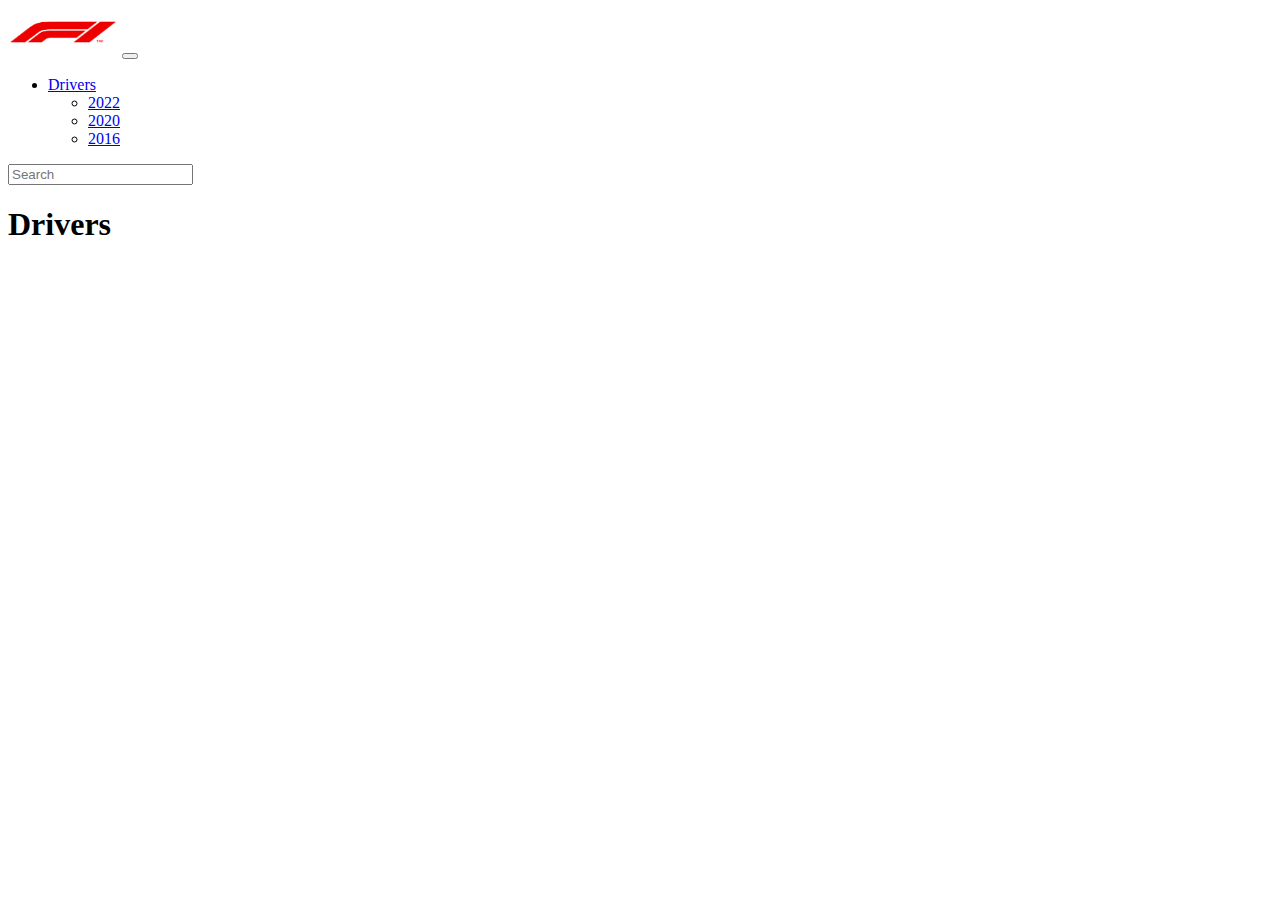
<file: index.html>
<!doctype html>
<html lang="en">
  <head>
    <meta charset="utf-8">
    <meta name="viewport" content="width=device-width, initial-scale=1">
    <title>Formula World</title>
    <link href="https://cdn.jsdelivr.net/npm/bootstrap@5.2.3/dist/css/bootstrap.min.css" rel="stylesheet" integrity="sha384-rbsA2VBKQhggwzxH7pPCaAqO46MgnOM80zW1RWuH61DGLwZJEdK2Kadq2F9CUG65" crossorigin="anonymous">
    <link rel="icon" type="image/x-icon" href="images/favicon.ico" />
    <link rel="stylesheet" href="fonts/stylesheet.css">
  </head>
  <body>
    <nav class="navbar navbar-expand-lg navbar-dark bg-dark">
        <div class="container-fluid">
          <a class="navbar-brand">
            <img
            src="images/F1-logo.png"
            alt="F1 F1-logo"
            width="110px"
            height="48px"
          />
          </a>
          <button class="navbar-toggler"
           type="button" data-bs-toggle="collapse" data-bs-target="#navbarSupportedContent" aria-controls="navbarSupportedContent" aria-expanded="false" aria-label="Toggle navigation">
            <span class="navbar-toggler-icon"></span>
          </button>
          <div class="collapse navbar-collapse" id="navbarSupportedContent">
            <ul class="navbar-nav me-auto mb-2 mb-lg-0">
              <li class="nav-item dropdown">
                <a class="nav-link dropdown-toggle" href="#" role="button" data-bs-toggle="dropdown" aria-expanded="false">
                  Drivers
                </a>
                <ul class="dropdown-menu">
                  <li><a class="dropdown-item" href="#" id="2022_drivers">2022</a></li>
                  <li><a class="dropdown-item" href="#" id="2020_drivers">2020</a></li>
                  <li><a class="dropdown-item" href="#" id="2016_drivers">2016</a></li>
                </ul>
              </li>
              <!-- <li class="nav-item">
                <a class="nav-link active" aria-current="page" href="#">Constructors</a>
              </li>
              <li class="nav-item">
                <a class="nav-link active" aria-current="page" href="#">Circuits</a>
              </li> -->

            </ul>
            <form class="d-flex" role="search">
              <input class="form-control me-2" type="search" placeholder="Search" aria-label="Search" name="query-text">
            </form>
          </div>
        </div>
      </nav>
      <main class="container">
        <h1>Drivers</h1>
        <div class="row">
            <div class="col-lg-12">
                <div class="row row-cols-1 row-cols-md-4 g-4" id="filtered-results"></div>
            </div>
        </div>
      </main>





    <script src="https://cdn.jsdelivr.net/npm/@popperjs/core@2.11.6/dist/umd/popper.min.js" integrity="sha384-oBqDVmMz9ATKxIep9tiCxS/Z9fNfEXiDAYTujMAeBAsjFuCZSmKbSSUnQlmh/jp3" crossorigin="anonymous"></script>
    <script src="https://cdn.jsdelivr.net/npm/bootstrap@5.2.3/dist/js/bootstrap.min.js" integrity="sha384-cuYeSxntonz0PPNlHhBs68uyIAVpIIOZZ5JqeqvYYIcEL727kskC66kF92t6Xl2V" crossorigin="anonymous"></script>  
    <script src="scripts/drivers-home.js"></script>
    </body>
</html>
</file>
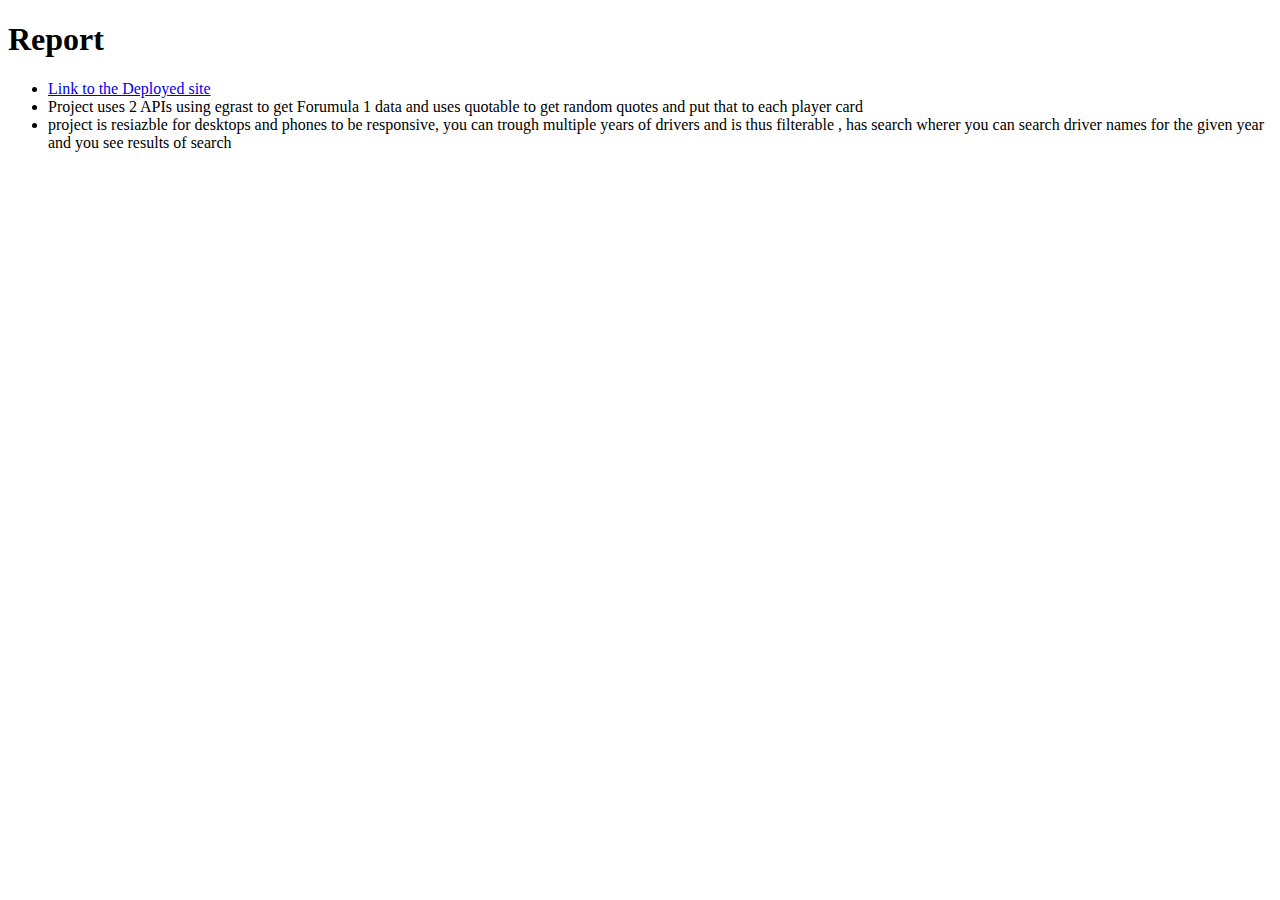
<file: report.html>
<!DOCTYPE html>
<html lang="en">
<head>
    <meta charset="UTF-8">
    <meta http-equiv="X-UA-Compatible" content="IE=edge">
    <meta name="viewport" content="width=device-width, initial-scale=1.0">
    <title>Rerport</title>
</head>
<body>
    <h1>Report</h1>
    <ul>
        <li><a href="https://crajabli.github.io/343-f22-p2--version2/#"> Link to the Deployed site</a></li>
        <li>Project uses 2 APIs using egrast to get Forumula 1 data and uses quotable to get random quotes and put that to each player card</li>
        <li>project is resiazble for desktops and phones to be responsive, you can trough multiple years of drivers and is thus filterable , has search wherer you can search driver names for the given year and you see results of search</li>
    </ul>
    
</body>
</html>
</file>
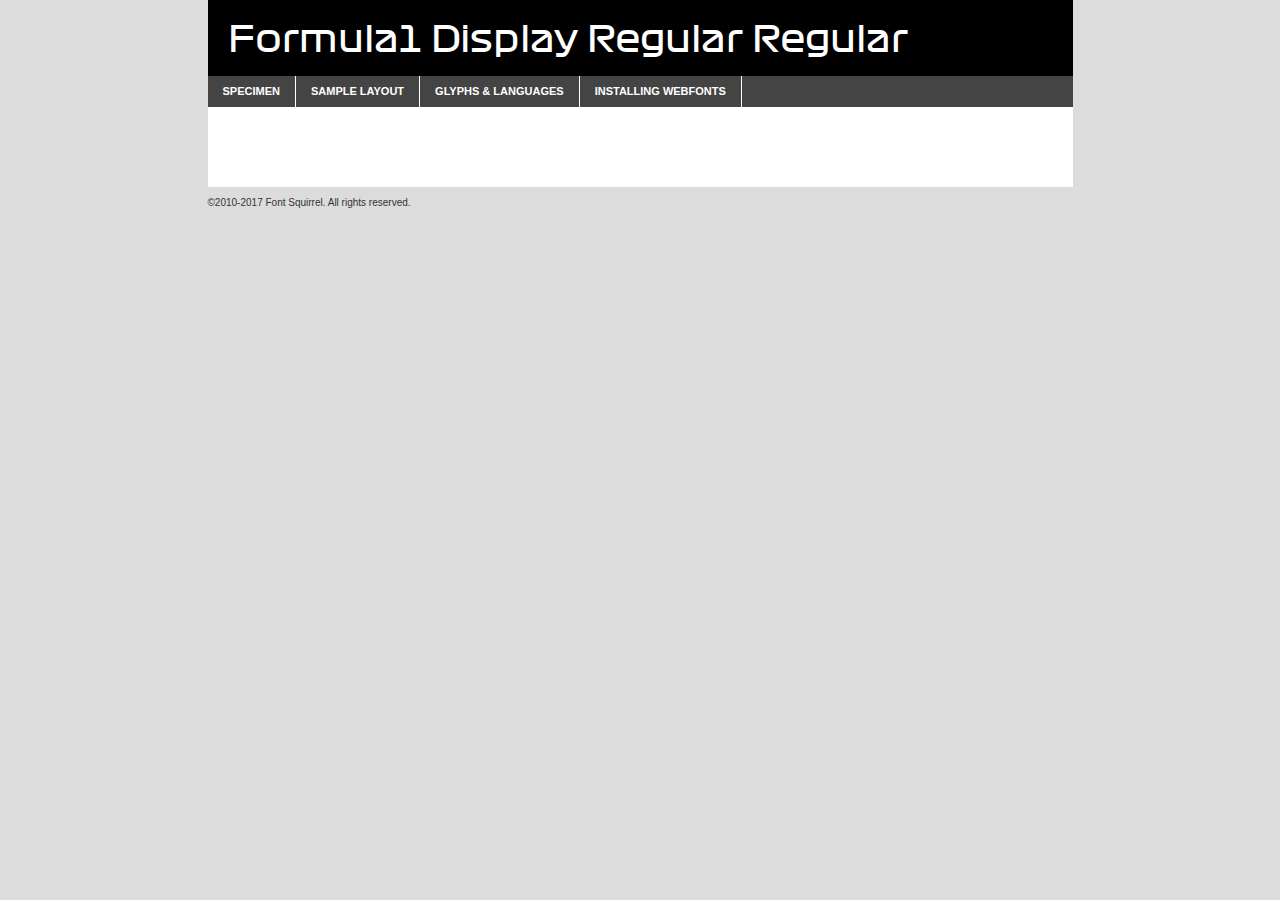
<file: fonts/formula1_display_regular-demo.html>
<!DOCTYPE html PUBLIC "-//W3C//DTD XHTML 1.0 Transitional//EN"
        "http://www.w3.org/TR/xhtml1/DTD/xhtml1-transitional.dtd">

<html xmlns="http://www.w3.org/1999/xhtml" xml:lang="en" lang="en">
<head>
    <meta http-equiv="Content-Type" content="text/html; charset=utf-8"/>
    <script src="http://ajax.googleapis.com/ajax/libs/jquery/1.7.2/jquery.min.js" type="text/javascript" charset="utf-8"></script>
    <script type="text/javascript">
		(function($) {
			$.fn.easyTabs = function(option) {
				var param = jQuery.extend({ fadeSpeed: 'fast', defaultContent: 1, activeClass: 'active' }, option);
				$(this).each(function() {
					var thisId = '#' + this.id;
					if ( param.defaultContent == '' )
					{
						param.defaultContent = 1;
					}
					if ( typeof param.defaultContent == 'number' )
					{
						var defaultTab = $(thisId + ' .tabs li:eq(' + (param.defaultContent - 1) + ') a').attr('href').substr(1);
					}
					else
					{
						var defaultTab = param.defaultContent;
					}
					$(thisId + ' .tabs li a').each(function() {
						var tabToHide = $(this).attr('href').substr(1);
						$('#' + tabToHide).addClass('easytabs-tab-content');
					});
					hideAll();
					changeContent(defaultTab);

					function hideAll() {$(thisId + ' .easytabs-tab-content').hide();}

					function changeContent(tabId)
					{
						hideAll();
						$(thisId + ' .tabs li').removeClass(param.activeClass);
						$(thisId + ' .tabs li a[href=#' + tabId + ']').closest('li').addClass(param.activeClass);
						if ( param.fadeSpeed != 'none' )
						{
							$(thisId + ' #' + tabId).fadeIn(param.fadeSpeed);
						}
						else
						{
							$(thisId + ' #' + tabId).show();
						}
					}

					$(thisId + ' .tabs li').click(function() {
						var tabId = $(this).find('a').attr('href').substr(1);
						changeContent(tabId);
						return false;
					});
				});
			}
		})(jQuery);
    </script>
    <link rel="stylesheet" href="specimen_files/specimen_stylesheet.css" type="text/css" charset="utf-8"/>
    <link rel="stylesheet" href="stylesheet.css" type="text/css" charset="utf-8"/>

    <style type="text/css">
        		body {
			font-family: 'formula1display-regular';
        		}

            </style>

    <title>Formula1 Display Regular Regular Specimen</title>


    <script type="text/javascript" charset="utf-8">
		$(document).ready(function() {
			$('#container').easyTabs({ defaultContent: 1 });
		});
    </script>
</head>

<body>
<div id="container">
    <div id="header">
		Formula1 Display Regular Regular    </div>
    <ul class="tabs">
        <li><a href="#specimen">Specimen</a></li>
        <li><a href="#layout">Sample Layout</a></li>
		        <li><a href="#glyphs">Glyphs &amp; Languages</a></li>
        <li><a href="#installing">Installing Webfonts</a></li>

    </ul>

    <div id="main_content">


        <div id="specimen">

            <div class="section">
                <div class="grid12 firstcol">
                    <div class="huge">AaBb</div>
                </div>
            </div>

            <div class="section">
                <div class="glyph_range">A&#x200B;B&#x200b;C&#x200b;D&#x200b;E&#x200b;F&#x200b;G&#x200b;H&#x200b;I&#x200b;J&#x200b;K&#x200b;L&#x200b;M&#x200b;N&#x200b;O&#x200b;P&#x200b;Q&#x200b;R&#x200b;S&#x200b;T&#x200b;U&#x200b;V&#x200b;W&#x200b;X&#x200b;Y&#x200b;Z&#x200b;a&#x200b;b&#x200b;c&#x200b;d&#x200b;e&#x200b;f&#x200b;g&#x200b;h&#x200b;i&#x200b;j&#x200b;k&#x200b;l&#x200b;m&#x200b;n&#x200b;o&#x200b;p&#x200b;q&#x200b;r&#x200b;s&#x200b;t&#x200b;u&#x200b;v&#x200b;w&#x200b;x&#x200b;y&#x200b;z&#x200b;1&#x200b;2&#x200b;3&#x200b;4&#x200b;5&#x200b;6&#x200b;7&#x200b;8&#x200b;9&#x200b;0&#x200b;&amp;&#x200b;.&#x200b;,&#x200b;?&#x200b;!&#x200b;&#64;&#x200b;(&#x200b;)&#x200b;#&#x200b;$&#x200b;%&#x200b;*&#x200b;+&#x200b;-&#x200b;=&#x200b;:&#x200b;;</div>
            </div>
            <div class="section">
                <div class="grid12 firstcol">
                    <table class="sample_table">
                        <tr>
                            <td>10</td>
                            <td class="size10">abcdefghijklmnopqrstuvwxyzABCDEFGHIJKLMNOPQRSTUVWXYZ0123456789abcdefghijklmnopqrstuvwxyzABCDEFGHIJKLMNOPQRSTUVWXYZ0123456789abcdefghijklmnopqrstuvwxyzABCDEFGHIJKLMNOPQRSTUVWXYZ</td>
                        </tr>
                        <tr>
                            <td>11</td>
                            <td class="size11">abcdefghijklmnopqrstuvwxyzABCDEFGHIJKLMNOPQRSTUVWXYZ0123456789abcdefghijklmnopqrstuvwxyzABCDEFGHIJKLMNOPQRSTUVWXYZ0123456789abcdefghijklmnopqrstuvwxyzABCDEFGHIJKLMNOPQRSTUVWXYZ</td>
                        </tr>
                        <tr>
                            <td>12</td>
                            <td class="size12">abcdefghijklmnopqrstuvwxyzABCDEFGHIJKLMNOPQRSTUVWXYZ0123456789abcdefghijklmnopqrstuvwxyzABCDEFGHIJKLMNOPQRSTUVWXYZ0123456789abcdefghijklmnopqrstuvwxyzABCDEFGHIJKLMNOPQRSTUVWXYZ</td>
                        </tr>
                        <tr>
                            <td>13</td>
                            <td class="size13">abcdefghijklmnopqrstuvwxyzABCDEFGHIJKLMNOPQRSTUVWXYZ0123456789abcdefghijklmnopqrstuvwxyzABCDEFGHIJKLMNOPQRSTUVWXYZ0123456789abcdefghijklmnopqrstuvwxyzABCDEFGHIJKLMNOPQRSTUVWXYZ</td>
                        </tr>
                        <tr>
                            <td>14</td>
                            <td class="size14">abcdefghijklmnopqrstuvwxyzABCDEFGHIJKLMNOPQRSTUVWXYZ0123456789abcdefghijklmnopqrstuvwxyzABCDEFGHIJKLMNOPQRSTUVWXYZ0123456789abcdefghijklmnopqrstuvwxyzABCDEFGHIJKLMNOPQRSTUVWXYZ</td>
                        </tr>
                        <tr>
                            <td>16</td>
                            <td class="size16">abcdefghijklmnopqrstuvwxyzABCDEFGHIJKLMNOPQRSTUVWXYZ0123456789abcdefghijklmnopqrstuvwxyzABCDEFGHIJKLMNOPQRSTUVWXYZ</td>
                        </tr>
                        <tr>
                            <td>18</td>
                            <td class="size18">abcdefghijklmnopqrstuvwxyzABCDEFGHIJKLMNOPQRSTUVWXYZ0123456789abcdefghijklmnopqrstuvwxyzABCDEFGHIJKLMNOPQRSTUVWXYZ</td>
                        </tr>
                        <tr>
                            <td>20</td>
                            <td class="size20">abcdefghijklmnopqrstuvwxyzABCDEFGHIJKLMNOPQRSTUVWXYZ0123456789abcdefghijklmnopqrstuvwxyzABCDEFGHIJKLMNOPQRSTUVWXYZ</td>
                        </tr>
                        <tr>
                            <td>24</td>
                            <td class="size24">abcdefghijklmnopqrstuvwxyzABCDEFGHIJKLMNOPQRSTUVWXYZ0123456789abcdefghijklmnopqrstuvwxyzABCDEFGHIJKLMNOPQRSTUVWXYZ</td>
                        </tr>
                        <tr>
                            <td>30</td>
                            <td class="size30">abcdefghijklmnopqrstuvwxyzABCDEFGHIJKLMNOPQRSTUVWXYZ0123456789abcdefghijklmnopqrstuvwxyzABCDEFGHIJKLMNOPQRSTUVWXYZ</td>
                        </tr>
                        <tr>
                            <td>36</td>
                            <td class="size36">abcdefghijklmnopqrstuvwxyzABCDEFGHIJKLMNOPQRSTUVWXYZ0123456789abcdefghijklmnopqrstuvwxyzABCDEFGHIJKLMNOPQRSTUVWXYZ</td>
                        </tr>
                        <tr>
                            <td>48</td>
                            <td class="size48">abcdefghijklmnopqrstuvwxyzABCDEFGHIJKLMNOPQRSTUVWXYZ0123456789abcdefghijklmnopqrstuvwxyzABCDEFGHIJKLMNOPQRSTUVWXYZ</td>
                        </tr>
                        <tr>
                            <td>60</td>
                            <td class="size60">abcdefghijklmnopqrstuvwxyzABCDEFGHIJKLMNOPQRSTUVWXYZ0123456789abcdefghijklmnopqrstuvwxyzABCDEFGHIJKLMNOPQRSTUVWXYZ</td>
                        </tr>
                        <tr>
                            <td>72</td>
                            <td class="size72">abcdefghijklmnopqrstuvwxyzABCDEFGHIJKLMNOPQRSTUVWXYZ0123456789abcdefghijklmnopqrstuvwxyzABCDEFGHIJKLMNOPQRSTUVWXYZ</td>
                        </tr>
                        <tr>
                            <td>90</td>
                            <td class="size90">abcdefghijklmnopqrstuvwxyzABCDEFGHIJKLMNOPQRSTUVWXYZ0123456789abcdefghijklmnopqrstuvwxyzABCDEFGHIJKLMNOPQRSTUVWXYZ</td>
                        </tr>
                    </table>

                </div>

            </div>


            <div class="section" id="bodycomparison">


                <div id="xheight">
                    <div class="fontbody">&#x25FC;&#x25FC;&#x25FC;&#x25FC;&#x25FC;&#x25FC;&#x25FC;&#x25FC;&#x25FC;&#x25FC;&#x25FC;&#x25FC;&#x25FC;&#x25FC;&#x25FC;&#x25FC;&#x25FC;&#x25FC;&#x25FC;&#x25FC;&#x25FC;&#x25FC;&#x25FC;&#x25FC;&#x25FC;&#x25FC;&#x25FC;&#x25FC;&#x25FC;&#x25FC;&#x25FC;&#x25FC;&#x25FC;&#x25FC;&#x25FC;&#x25FC;&#x25FC;&#x25FC;&#x25FC;&#x25FC;&#x25FC;&#x25FC;&#x25FC;&#x25FC;&#x25FC;&#x25FC;&#x25FC;&#x25FC;&#x25FC;&#x25FC;&#x25FC;&#x25FC;&#x25FC;&#x25FC;&#x25FC;&#x25FC;&#x25FC;&#x25FC;&#x25FC;&#x25FC;&#x25FC;&#x25FC;&#x25FC;&#x25FC;&#x25FC;&#x25FC;&#x25FC;&#x25FC;&#x25FC;&#x25FC;&#x25FC;&#x25FC;&#x25FC;&#x25FC;&#x25FC;&#x25FC;&#x25FC;&#x25FC;&#x25FC;&#x25FC;&#x25FC;&#x25FC;&#x25FC;&#x25FC;&#x25FC;&#x25FC;&#x25FC;&#x25FC;&#x25FC;&#x25FC;&#x25FC;&#x25FC;&#x25FC;&#x25FC;&#x25FC;&#x25FC;&#x25FC;&#x25FC;&#x25FC;body</div>
                    <div class="arialbody">body</div>
                    <div class="verdanabody">body</div>
                    <div class="georgiabody">body</div>
                </div>
                <div class="fontbody" style="z-index:1">
                    body<span>Formula1 Display Regular Regular</span>
                </div>
                <div class="arialbody" style="z-index:1">
                    body<span>Arial</span>
                </div>
                <div class="verdanabody" style="z-index:1">
                    body<span>Verdana</span>
                </div>
                <div class="georgiabody" style="z-index:1">
                    body<span>Georgia</span>
                </div>


            </div>


            <div class="section psample psample_row1" id="">

                <div class="grid2 firstcol">
                    <p class="size10"><span>10.</span>Aenean lacinia bibendum nulla sed consectetur. Fusce dapibus, tellus ac cursus commodo, tortor mauris condimentum nibh, ut fermentum massa justo sit amet risus. Nullam id dolor id nibh ultricies vehicula ut id elit. Cum sociis natoque penatibus et magnis dis parturient montes, nascetur ridiculus mus. Nulla vitae elit libero, a pharetra augue.</p>

                </div>
                <div class="grid3">
                    <p class="size11"><span>11.</span>Aenean lacinia bibendum nulla sed consectetur. Fusce dapibus, tellus ac cursus commodo, tortor mauris condimentum nibh, ut fermentum massa justo sit amet risus. Nullam id dolor id nibh ultricies vehicula ut id elit. Cum sociis natoque penatibus et magnis dis parturient montes, nascetur ridiculus mus. Nulla vitae elit libero, a pharetra augue.</p>

                </div>
                <div class="grid3">
                    <p class="size12"><span>12.</span>Aenean lacinia bibendum nulla sed consectetur. Fusce dapibus, tellus ac cursus commodo, tortor mauris condimentum nibh, ut fermentum massa justo sit amet risus. Nullam id dolor id nibh ultricies vehicula ut id elit. Cum sociis natoque penatibus et magnis dis parturient montes, nascetur ridiculus mus. Nulla vitae elit libero, a pharetra augue.</p>

                </div>
                <div class="grid4">
                    <p class="size13"><span>13.</span>Aenean lacinia bibendum nulla sed consectetur. Fusce dapibus, tellus ac cursus commodo, tortor mauris condimentum nibh, ut fermentum massa justo sit amet risus. Nullam id dolor id nibh ultricies vehicula ut id elit. Cum sociis natoque penatibus et magnis dis parturient montes, nascetur ridiculus mus. Nulla vitae elit libero, a pharetra augue.</p>

                </div>
                <div class="white_blend"></div>

            </div>
            <div class="section psample psample_row2" id="">
                <div class="grid3 firstcol">
                    <p class="size14"><span>14.</span>Aenean lacinia bibendum nulla sed consectetur. Fusce dapibus, tellus ac cursus commodo, tortor mauris condimentum nibh, ut fermentum massa justo sit amet risus. Nullam id dolor id nibh ultricies vehicula ut id elit. Cum sociis natoque penatibus et magnis dis parturient montes, nascetur ridiculus mus. Nulla vitae elit libero, a pharetra augue.</p>

                </div>
                <div class="grid4">
                    <p class="size16"><span>16.</span>Aenean lacinia bibendum nulla sed consectetur. Fusce dapibus, tellus ac cursus commodo, tortor mauris condimentum nibh, ut fermentum massa justo sit amet risus. Nullam id dolor id nibh ultricies vehicula ut id elit. Cum sociis natoque penatibus et magnis dis parturient montes, nascetur ridiculus mus. Nulla vitae elit libero, a pharetra augue.</p>

                </div>
                <div class="grid5">
                    <p class="size18"><span>18.</span>Aenean lacinia bibendum nulla sed consectetur. Fusce dapibus, tellus ac cursus commodo, tortor mauris condimentum nibh, ut fermentum massa justo sit amet risus. Nullam id dolor id nibh ultricies vehicula ut id elit. Cum sociis natoque penatibus et magnis dis parturient montes, nascetur ridiculus mus. Nulla vitae elit libero, a pharetra augue.</p>

                </div>

                <div class="white_blend"></div>

            </div>

            <div class="section psample psample_row3" id="">
                <div class="grid5 firstcol">
                    <p class="size20"><span>20.</span>Aenean lacinia bibendum nulla sed consectetur. Fusce dapibus, tellus ac cursus commodo, tortor mauris condimentum nibh, ut fermentum massa justo sit amet risus. Nullam id dolor id nibh ultricies vehicula ut id elit. Cum sociis natoque penatibus et magnis dis parturient montes, nascetur ridiculus mus. Nulla vitae elit libero, a pharetra augue.</p>
                </div>
                <div class="grid7">
                    <p class="size24"><span>24.</span>Aenean lacinia bibendum nulla sed consectetur. Fusce dapibus, tellus ac cursus commodo, tortor mauris condimentum nibh, ut fermentum massa justo sit amet risus. Nullam id dolor id nibh ultricies vehicula ut id elit. Cum sociis natoque penatibus et magnis dis parturient montes, nascetur ridiculus mus. Nulla vitae elit libero, a pharetra augue.</p>
                </div>

                <div class="white_blend"></div>

            </div>

            <div class="section psample psample_row4" id="">
                <div class="grid12 firstcol">
                    <p class="size30"><span>30.</span>Aenean lacinia bibendum nulla sed consectetur. Fusce dapibus, tellus ac cursus commodo, tortor mauris condimentum nibh, ut fermentum massa justo sit amet risus. Nullam id dolor id nibh ultricies vehicula ut id elit. Cum sociis natoque penatibus et magnis dis parturient montes, nascetur ridiculus mus. Nulla vitae elit libero, a pharetra augue.</p>
                </div>
                <div class="white_blend"></div>

            </div>


            <div class="section psample psample_row1 fullreverse">
                <div class="grid2 firstcol">
                    <p class="size10"><span>10.</span>Aenean lacinia bibendum nulla sed consectetur. Fusce dapibus, tellus ac cursus commodo, tortor mauris condimentum nibh, ut fermentum massa justo sit amet risus. Nullam id dolor id nibh ultricies vehicula ut id elit. Cum sociis natoque penatibus et magnis dis parturient montes, nascetur ridiculus mus. Nulla vitae elit libero, a pharetra augue.</p>

                </div>
                <div class="grid3">
                    <p class="size11"><span>11.</span>Aenean lacinia bibendum nulla sed consectetur. Fusce dapibus, tellus ac cursus commodo, tortor mauris condimentum nibh, ut fermentum massa justo sit amet risus. Nullam id dolor id nibh ultricies vehicula ut id elit. Cum sociis natoque penatibus et magnis dis parturient montes, nascetur ridiculus mus. Nulla vitae elit libero, a pharetra augue.</p>

                </div>
                <div class="grid3">
                    <p class="size12"><span>12.</span>Aenean lacinia bibendum nulla sed consectetur. Fusce dapibus, tellus ac cursus commodo, tortor mauris condimentum nibh, ut fermentum massa justo sit amet risus. Nullam id dolor id nibh ultricies vehicula ut id elit. Cum sociis natoque penatibus et magnis dis parturient montes, nascetur ridiculus mus. Nulla vitae elit libero, a pharetra augue.</p>

                </div>
                <div class="grid4">
                    <p class="size13"><span>13.</span>Aenean lacinia bibendum nulla sed consectetur. Fusce dapibus, tellus ac cursus commodo, tortor mauris condimentum nibh, ut fermentum massa justo sit amet risus. Nullam id dolor id nibh ultricies vehicula ut id elit. Cum sociis natoque penatibus et magnis dis parturient montes, nascetur ridiculus mus. Nulla vitae elit libero, a pharetra augue.</p>

                </div>
                <div class="black_blend"></div>

            </div>

            <div class="section psample psample_row2 fullreverse">
                <div class="grid3 firstcol">
                    <p class="size14"><span>14.</span>Aenean lacinia bibendum nulla sed consectetur. Fusce dapibus, tellus ac cursus commodo, tortor mauris condimentum nibh, ut fermentum massa justo sit amet risus. Nullam id dolor id nibh ultricies vehicula ut id elit. Cum sociis natoque penatibus et magnis dis parturient montes, nascetur ridiculus mus. Nulla vitae elit libero, a pharetra augue.</p>

                </div>
                <div class="grid4">
                    <p class="size16"><span>16.</span>Aenean lacinia bibendum nulla sed consectetur. Fusce dapibus, tellus ac cursus commodo, tortor mauris condimentum nibh, ut fermentum massa justo sit amet risus. Nullam id dolor id nibh ultricies vehicula ut id elit. Cum sociis natoque penatibus et magnis dis parturient montes, nascetur ridiculus mus. Nulla vitae elit libero, a pharetra augue.</p>

                </div>
                <div class="grid5">
                    <p class="size18"><span>18.</span>Aenean lacinia bibendum nulla sed consectetur. Fusce dapibus, tellus ac cursus commodo, tortor mauris condimentum nibh, ut fermentum massa justo sit amet risus. Nullam id dolor id nibh ultricies vehicula ut id elit. Cum sociis natoque penatibus et magnis dis parturient montes, nascetur ridiculus mus. Nulla vitae elit libero, a pharetra augue.</p>

                </div>
                <div class="black_blend"></div>

            </div>

            <div class="section psample fullreverse psample_row3" id="">
                <div class="grid5 firstcol">
                    <p class="size20"><span>20.</span>Aenean lacinia bibendum nulla sed consectetur. Fusce dapibus, tellus ac cursus commodo, tortor mauris condimentum nibh, ut fermentum massa justo sit amet risus. Nullam id dolor id nibh ultricies vehicula ut id elit. Cum sociis natoque penatibus et magnis dis parturient montes, nascetur ridiculus mus. Nulla vitae elit libero, a pharetra augue.</p>
                </div>
                <div class="grid7">
                    <p class="size24"><span>24.</span>Aenean lacinia bibendum nulla sed consectetur. Fusce dapibus, tellus ac cursus commodo, tortor mauris condimentum nibh, ut fermentum massa justo sit amet risus. Nullam id dolor id nibh ultricies vehicula ut id elit. Cum sociis natoque penatibus et magnis dis parturient montes, nascetur ridiculus mus. Nulla vitae elit libero, a pharetra augue.</p>
                </div>

                <div class="black_blend"></div>

            </div>

            <div class="section psample fullreverse psample_row4" id="" style="border-bottom: 20px #000 solid;">
                <div class="grid12 firstcol">
                    <p class="size30"><span>30.</span>Aenean lacinia bibendum nulla sed consectetur. Fusce dapibus, tellus ac cursus commodo, tortor mauris condimentum nibh, ut fermentum massa justo sit amet risus. Nullam id dolor id nibh ultricies vehicula ut id elit. Cum sociis natoque penatibus et magnis dis parturient montes, nascetur ridiculus mus. Nulla vitae elit libero, a pharetra augue.</p>
                </div>
                <div class="black_blend"></div>

            </div>


        </div>

        <div id="layout">

            <div class="section">

                <div class="grid12 firstcol">
                    <h1>Lorem Ipsum Dolor</h1>
                    <h2>Etiam porta sem malesuada magna mollis euismod</h2>

                    <p class="byline">By <a href="#link">Aenean Lacinia</a></p>
                </div>
            </div>
            <div class="section">
                <div class="grid8 firstcol">
                    <p class="large">Donec sed odio dui. Morbi leo risus, porta ac consectetur ac, vestibulum at eros. Fusce dapibus, tellus ac cursus commodo, tortor mauris condimentum nibh, ut fermentum massa justo sit amet risus. </p>


                    <h3>Pellentesque ornare sem</h3>

                    <p>Maecenas sed diam eget risus varius blandit sit amet non magna. Maecenas faucibus mollis interdum. Donec ullamcorper nulla non metus auctor fringilla. Nullam id dolor id nibh ultricies vehicula ut id elit. Nullam id dolor id nibh ultricies vehicula ut id elit. </p>

                    <p>Aenean eu leo quam. Pellentesque ornare sem lacinia quam venenatis vestibulum. Lorem ipsum dolor sit amet, consectetur adipiscing elit. Cum sociis natoque penatibus et magnis dis parturient montes, nascetur ridiculus mus. </p>

                    <p>Nulla vitae elit libero, a pharetra augue. Praesent commodo cursus magna, vel scelerisque nisl consectetur et. Aenean lacinia bibendum nulla sed consectetur. </p>

                    <p>Nullam quis risus eget urna mollis ornare vel eu leo. Nullam quis risus eget urna mollis ornare vel eu leo. Maecenas sed diam eget risus varius blandit sit amet non magna. Donec ullamcorper nulla non metus auctor fringilla. </p>

                    <h3>Cras mattis consectetur</h3>

                    <p>Aenean eu leo quam. Pellentesque ornare sem lacinia quam venenatis vestibulum. Aenean lacinia bibendum nulla sed consectetur. Integer posuere erat a ante venenatis dapibus posuere velit aliquet. Cras mattis consectetur purus sit amet fermentum. </p>

                    <p>Nullam id dolor id nibh ultricies vehicula ut id elit. Nullam quis risus eget urna mollis ornare vel eu leo. Cras mattis consectetur purus sit amet fermentum.</p>
                </div>

                <div class="grid4 sidebar">

                    <div class="box reverse">
                        <p class="last">Nullam quis risus eget urna mollis ornare vel eu leo. Donec ullamcorper nulla non metus auctor fringilla. Cras mattis consectetur purus sit amet fermentum. Sed posuere consectetur est at lobortis. Lorem ipsum dolor sit amet, consectetur adipiscing elit. </p>
                    </div>

                    <p class="caption">Maecenas sed diam eget risus varius.</p>

                    <p>Vestibulum id ligula porta felis euismod semper. Integer posuere erat a ante venenatis dapibus posuere velit aliquet. Vestibulum id ligula porta felis euismod semper. Sed posuere consectetur est at lobortis. Maecenas sed diam eget risus varius blandit sit amet non magna. Fusce dapibus, tellus ac cursus commodo, tortor mauris condimentum nibh, ut fermentum massa justo sit amet risus. </p>


                    <p>Duis mollis, est non commodo luctus, nisi erat porttitor ligula, eget lacinia odio sem nec elit. Aenean lacinia bibendum nulla sed consectetur. Vivamus sagittis lacus vel augue laoreet rutrum faucibus dolor auctor. Aenean lacinia bibendum nulla sed consectetur. Nullam quis risus eget urna mollis ornare vel eu leo. </p>

                    <p>Praesent commodo cursus magna, vel scelerisque nisl consectetur et. Donec ullamcorper nulla non metus auctor fringilla. Maecenas faucibus mollis interdum. Fusce dapibus, tellus ac cursus commodo, tortor mauris condimentum nibh, ut fermentum massa justo sit amet risus. </p>

                </div>
            </div>

        </div>


		

        <div id="glyphs">
            <div class="section">
                <div class="grid12 firstcol">

                    <h1>Language Support</h1>
                    <p>The subset of Formula1 Display Regular Regular in this kit supports the following languages:<br/>

						Albanian, Basque, Breton, Chamorro, Danish, Dutch, English, Faroese, Finnish, French, Frisian, Galician, German, Icelandic, Italian, Malagasy, Norwegian, Portuguese, Spanish, Alsatian, Aragonese, Arapaho, Arrernte, Asturian, Aymara, Bislama, Cebuano, Corsican, Fijian, French_creole, Genoese, Gilbertese, Greenlandic, Haitian_creole, Hiligaynon, Hmong, Hopi, Ibanag, Iloko_ilokano, Indonesian, Interglossa_glosa, Interlingua, Irish_gaelic, Jerriais, Lojban, Lombard, Luxembourgeois, Manx, Mohawk, Norfolk_pitcairnese, Occitan, Oromo, Pangasinan, Papiamento, Piedmontese, Potawatomi, Rhaeto-romance, Romansh, Rotokas, Sami_lule, Samoan, Sardinian, Scots_gaelic, Seychelles_creole, Shona, Sicilian, Somali, Southern_ndebele, Swahili, Swati_swazi, Tagalog_filipino_pilipino, Tetum, Tok_pisin, Uyghur_latinized, Volapuk, Walloon, Warlpiri, Xhosa, Yapese, Zulu, Latinbasic, Ubasic, Demo                    </p>
                    <h1>Glyph Chart</h1>
                    <p>The subset of Formula1 Display Regular Regular in this kit includes all the glyphs listed below. Unicode entities are included above each glyph to help you insert individual characters into your layout.</p>
                    <div id="glyph_chart">

																				                                <div><p>&amp;#32;</p>&#32;</div>
																				                                <div><p>&amp;#33;</p>&#33;</div>
																				                                <div><p>&amp;#34;</p>&#34;</div>
																				                                <div><p>&amp;#35;</p>&#35;</div>
																				                                <div><p>&amp;#36;</p>&#36;</div>
																				                                <div><p>&amp;#37;</p>&#37;</div>
																				                                <div><p>&amp;#38;</p>&#38;</div>
																				                                <div><p>&amp;#39;</p>&#39;</div>
																				                                <div><p>&amp;#40;</p>&#40;</div>
																				                                <div><p>&amp;#41;</p>&#41;</div>
																				                                <div><p>&amp;#42;</p>&#42;</div>
																				                                <div><p>&amp;#43;</p>&#43;</div>
																				                                <div><p>&amp;#44;</p>&#44;</div>
																				                                <div><p>&amp;#45;</p>&#45;</div>
																				                                <div><p>&amp;#46;</p>&#46;</div>
																				                                <div><p>&amp;#47;</p>&#47;</div>
																				                                <div><p>&amp;#48;</p>&#48;</div>
																				                                <div><p>&amp;#49;</p>&#49;</div>
																				                                <div><p>&amp;#50;</p>&#50;</div>
																				                                <div><p>&amp;#51;</p>&#51;</div>
																				                                <div><p>&amp;#52;</p>&#52;</div>
																				                                <div><p>&amp;#53;</p>&#53;</div>
																				                                <div><p>&amp;#54;</p>&#54;</div>
																				                                <div><p>&amp;#55;</p>&#55;</div>
																				                                <div><p>&amp;#56;</p>&#56;</div>
																				                                <div><p>&amp;#57;</p>&#57;</div>
																				                                <div><p>&amp;#58;</p>&#58;</div>
																				                                <div><p>&amp;#59;</p>&#59;</div>
																				                                <div><p>&amp;#60;</p>&#60;</div>
																				                                <div><p>&amp;#61;</p>&#61;</div>
																				                                <div><p>&amp;#62;</p>&#62;</div>
																				                                <div><p>&amp;#63;</p>&#63;</div>
																				                                <div><p>&amp;#64;</p>&#64;</div>
																				                                <div><p>&amp;#65;</p>&#65;</div>
																				                                <div><p>&amp;#66;</p>&#66;</div>
																				                                <div><p>&amp;#67;</p>&#67;</div>
																				                                <div><p>&amp;#68;</p>&#68;</div>
																				                                <div><p>&amp;#69;</p>&#69;</div>
																				                                <div><p>&amp;#70;</p>&#70;</div>
																				                                <div><p>&amp;#71;</p>&#71;</div>
																				                                <div><p>&amp;#72;</p>&#72;</div>
																				                                <div><p>&amp;#73;</p>&#73;</div>
																				                                <div><p>&amp;#74;</p>&#74;</div>
																				                                <div><p>&amp;#75;</p>&#75;</div>
																				                                <div><p>&amp;#76;</p>&#76;</div>
																				                                <div><p>&amp;#77;</p>&#77;</div>
																				                                <div><p>&amp;#78;</p>&#78;</div>
																				                                <div><p>&amp;#79;</p>&#79;</div>
																				                                <div><p>&amp;#80;</p>&#80;</div>
																				                                <div><p>&amp;#81;</p>&#81;</div>
																				                                <div><p>&amp;#82;</p>&#82;</div>
																				                                <div><p>&amp;#83;</p>&#83;</div>
																				                                <div><p>&amp;#84;</p>&#84;</div>
																				                                <div><p>&amp;#85;</p>&#85;</div>
																				                                <div><p>&amp;#86;</p>&#86;</div>
																				                                <div><p>&amp;#87;</p>&#87;</div>
																				                                <div><p>&amp;#88;</p>&#88;</div>
																				                                <div><p>&amp;#89;</p>&#89;</div>
																				                                <div><p>&amp;#90;</p>&#90;</div>
																				                                <div><p>&amp;#91;</p>&#91;</div>
																				                                <div><p>&amp;#92;</p>&#92;</div>
																				                                <div><p>&amp;#93;</p>&#93;</div>
																				                                <div><p>&amp;#94;</p>&#94;</div>
																				                                <div><p>&amp;#95;</p>&#95;</div>
																				                                <div><p>&amp;#96;</p>&#96;</div>
																				                                <div><p>&amp;#97;</p>&#97;</div>
																				                                <div><p>&amp;#98;</p>&#98;</div>
																				                                <div><p>&amp;#99;</p>&#99;</div>
																				                                <div><p>&amp;#100;</p>&#100;</div>
																				                                <div><p>&amp;#101;</p>&#101;</div>
																				                                <div><p>&amp;#102;</p>&#102;</div>
																				                                <div><p>&amp;#103;</p>&#103;</div>
																				                                <div><p>&amp;#104;</p>&#104;</div>
																				                                <div><p>&amp;#105;</p>&#105;</div>
																				                                <div><p>&amp;#106;</p>&#106;</div>
																				                                <div><p>&amp;#107;</p>&#107;</div>
																				                                <div><p>&amp;#108;</p>&#108;</div>
																				                                <div><p>&amp;#109;</p>&#109;</div>
																				                                <div><p>&amp;#110;</p>&#110;</div>
																				                                <div><p>&amp;#111;</p>&#111;</div>
																				                                <div><p>&amp;#112;</p>&#112;</div>
																				                                <div><p>&amp;#113;</p>&#113;</div>
																				                                <div><p>&amp;#114;</p>&#114;</div>
																				                                <div><p>&amp;#115;</p>&#115;</div>
																				                                <div><p>&amp;#116;</p>&#116;</div>
																				                                <div><p>&amp;#117;</p>&#117;</div>
																				                                <div><p>&amp;#118;</p>&#118;</div>
																				                                <div><p>&amp;#119;</p>&#119;</div>
																				                                <div><p>&amp;#120;</p>&#120;</div>
																				                                <div><p>&amp;#121;</p>&#121;</div>
																				                                <div><p>&amp;#122;</p>&#122;</div>
																				                                <div><p>&amp;#123;</p>&#123;</div>
																				                                <div><p>&amp;#124;</p>&#124;</div>
																				                                <div><p>&amp;#125;</p>&#125;</div>
																				                                <div><p>&amp;#126;</p>&#126;</div>
																				                                <div><p>&amp;#160;</p>&#160;</div>
																				                                <div><p>&amp;#161;</p>&#161;</div>
																				                                <div><p>&amp;#162;</p>&#162;</div>
																				                                <div><p>&amp;#163;</p>&#163;</div>
																				                                <div><p>&amp;#164;</p>&#164;</div>
																				                                <div><p>&amp;#165;</p>&#165;</div>
																				                                <div><p>&amp;#166;</p>&#166;</div>
																				                                <div><p>&amp;#167;</p>&#167;</div>
																				                                <div><p>&amp;#168;</p>&#168;</div>
																				                                <div><p>&amp;#169;</p>&#169;</div>
																				                                <div><p>&amp;#170;</p>&#170;</div>
																				                                <div><p>&amp;#171;</p>&#171;</div>
																				                                <div><p>&amp;#173;</p>&#173;</div>
																				                                <div><p>&amp;#174;</p>&#174;</div>
																				                                <div><p>&amp;#175;</p>&#175;</div>
																				                                <div><p>&amp;#176;</p>&#176;</div>
																				                                <div><p>&amp;#177;</p>&#177;</div>
																				                                <div><p>&amp;#178;</p>&#178;</div>
																				                                <div><p>&amp;#179;</p>&#179;</div>
																				                                <div><p>&amp;#180;</p>&#180;</div>
																				                                <div><p>&amp;#182;</p>&#182;</div>
																				                                <div><p>&amp;#183;</p>&#183;</div>
																				                                <div><p>&amp;#184;</p>&#184;</div>
																				                                <div><p>&amp;#185;</p>&#185;</div>
																				                                <div><p>&amp;#186;</p>&#186;</div>
																				                                <div><p>&amp;#187;</p>&#187;</div>
																				                                <div><p>&amp;#188;</p>&#188;</div>
																				                                <div><p>&amp;#189;</p>&#189;</div>
																				                                <div><p>&amp;#191;</p>&#191;</div>
																				                                <div><p>&amp;#192;</p>&#192;</div>
																				                                <div><p>&amp;#193;</p>&#193;</div>
																				                                <div><p>&amp;#194;</p>&#194;</div>
																				                                <div><p>&amp;#195;</p>&#195;</div>
																				                                <div><p>&amp;#196;</p>&#196;</div>
																				                                <div><p>&amp;#197;</p>&#197;</div>
																				                                <div><p>&amp;#198;</p>&#198;</div>
																				                                <div><p>&amp;#199;</p>&#199;</div>
																				                                <div><p>&amp;#200;</p>&#200;</div>
																				                                <div><p>&amp;#201;</p>&#201;</div>
																				                                <div><p>&amp;#202;</p>&#202;</div>
																				                                <div><p>&amp;#203;</p>&#203;</div>
																				                                <div><p>&amp;#204;</p>&#204;</div>
																				                                <div><p>&amp;#205;</p>&#205;</div>
																				                                <div><p>&amp;#206;</p>&#206;</div>
																				                                <div><p>&amp;#207;</p>&#207;</div>
																				                                <div><p>&amp;#208;</p>&#208;</div>
																				                                <div><p>&amp;#209;</p>&#209;</div>
																				                                <div><p>&amp;#210;</p>&#210;</div>
																				                                <div><p>&amp;#211;</p>&#211;</div>
																				                                <div><p>&amp;#212;</p>&#212;</div>
																				                                <div><p>&amp;#213;</p>&#213;</div>
																				                                <div><p>&amp;#214;</p>&#214;</div>
																				                                <div><p>&amp;#215;</p>&#215;</div>
																				                                <div><p>&amp;#216;</p>&#216;</div>
																				                                <div><p>&amp;#217;</p>&#217;</div>
																				                                <div><p>&amp;#218;</p>&#218;</div>
																				                                <div><p>&amp;#219;</p>&#219;</div>
																				                                <div><p>&amp;#220;</p>&#220;</div>
																				                                <div><p>&amp;#221;</p>&#221;</div>
																				                                <div><p>&amp;#222;</p>&#222;</div>
																				                                <div><p>&amp;#223;</p>&#223;</div>
																				                                <div><p>&amp;#224;</p>&#224;</div>
																				                                <div><p>&amp;#225;</p>&#225;</div>
																				                                <div><p>&amp;#226;</p>&#226;</div>
																				                                <div><p>&amp;#227;</p>&#227;</div>
																				                                <div><p>&amp;#228;</p>&#228;</div>
																				                                <div><p>&amp;#229;</p>&#229;</div>
																				                                <div><p>&amp;#230;</p>&#230;</div>
																				                                <div><p>&amp;#231;</p>&#231;</div>
																				                                <div><p>&amp;#232;</p>&#232;</div>
																				                                <div><p>&amp;#233;</p>&#233;</div>
																				                                <div><p>&amp;#234;</p>&#234;</div>
																				                                <div><p>&amp;#235;</p>&#235;</div>
																				                                <div><p>&amp;#236;</p>&#236;</div>
																				                                <div><p>&amp;#237;</p>&#237;</div>
																				                                <div><p>&amp;#238;</p>&#238;</div>
																				                                <div><p>&amp;#239;</p>&#239;</div>
																				                                <div><p>&amp;#240;</p>&#240;</div>
																				                                <div><p>&amp;#241;</p>&#241;</div>
																				                                <div><p>&amp;#242;</p>&#242;</div>
																				                                <div><p>&amp;#243;</p>&#243;</div>
																				                                <div><p>&amp;#244;</p>&#244;</div>
																				                                <div><p>&amp;#245;</p>&#245;</div>
																				                                <div><p>&amp;#246;</p>&#246;</div>
																				                                <div><p>&amp;#247;</p>&#247;</div>
																				                                <div><p>&amp;#248;</p>&#248;</div>
																				                                <div><p>&amp;#249;</p>&#249;</div>
																				                                <div><p>&amp;#250;</p>&#250;</div>
																				                                <div><p>&amp;#251;</p>&#251;</div>
																				                                <div><p>&amp;#252;</p>&#252;</div>
																				                                <div><p>&amp;#253;</p>&#253;</div>
																				                                <div><p>&amp;#254;</p>&#254;</div>
																				                                <div><p>&amp;#255;</p>&#255;</div>
																				                                <div><p>&amp;#338;</p>&#338;</div>
																				                                <div><p>&amp;#339;</p>&#339;</div>
																				                                <div><p>&amp;#376;</p>&#376;</div>
																				                                <div><p>&amp;#710;</p>&#710;</div>
																				                                <div><p>&amp;#732;</p>&#732;</div>
																				                                <div><p>&amp;#8192;</p>&#8192;</div>
																				                                <div><p>&amp;#8193;</p>&#8193;</div>
																				                                <div><p>&amp;#8194;</p>&#8194;</div>
																				                                <div><p>&amp;#8195;</p>&#8195;</div>
																				                                <div><p>&amp;#8196;</p>&#8196;</div>
																				                                <div><p>&amp;#8197;</p>&#8197;</div>
																				                                <div><p>&amp;#8198;</p>&#8198;</div>
																				                                <div><p>&amp;#8199;</p>&#8199;</div>
																				                                <div><p>&amp;#8200;</p>&#8200;</div>
																				                                <div><p>&amp;#8201;</p>&#8201;</div>
																				                                <div><p>&amp;#8202;</p>&#8202;</div>
																				                                <div><p>&amp;#8208;</p>&#8208;</div>
																				                                <div><p>&amp;#8209;</p>&#8209;</div>
																				                                <div><p>&amp;#8210;</p>&#8210;</div>
																				                                <div><p>&amp;#8211;</p>&#8211;</div>
																				                                <div><p>&amp;#8212;</p>&#8212;</div>
																				                                <div><p>&amp;#8216;</p>&#8216;</div>
																				                                <div><p>&amp;#8217;</p>&#8217;</div>
																				                                <div><p>&amp;#8218;</p>&#8218;</div>
																				                                <div><p>&amp;#8220;</p>&#8220;</div>
																				                                <div><p>&amp;#8221;</p>&#8221;</div>
																				                                <div><p>&amp;#8222;</p>&#8222;</div>
																				                                <div><p>&amp;#8226;</p>&#8226;</div>
																				                                <div><p>&amp;#8230;</p>&#8230;</div>
																				                                <div><p>&amp;#8239;</p>&#8239;</div>
																				                                <div><p>&amp;#8249;</p>&#8249;</div>
																				                                <div><p>&amp;#8250;</p>&#8250;</div>
																				                                <div><p>&amp;#8287;</p>&#8287;</div>
																				                                <div><p>&amp;#8364;</p>&#8364;</div>
																				                                <div><p>&amp;#8482;</p>&#8482;</div>
																				                                <div><p>&amp;#9724;</p>&#9724;</div>
																																																										                    </div>
                </div>


            </div>
        </div>


        <div id="specs">

        </div>

        <div id="installing">
            <div class="section">
                <div class="grid7 firstcol">
                    <h1>Installing Webfonts</h1>

                    <p>Webfonts are supported by all major browser platforms but not all in the same way. There are currently four different font formats that must be included in order to target all browsers. This includes TTF, WOFF, EOT and SVG.</p>

                    <h2>1. Upload your webfonts</h2>
                    <p>You must upload your webfont kit to your website. They should be in or near the same directory as your CSS files.</p>

                    <h2>2. Include the webfont stylesheet</h2>
                    <p>A special CSS @font-face declaration helps the various browsers select the appropriate font it needs without causing you a bunch of headaches. Learn more about this syntax by reading the <a href="https://www.fontspring.com/blog/further-hardening-of-the-bulletproof-syntax">Fontspring blog post</a> about it. The code for it is as follows:</p>


                    <code>
                        @font-face{
                        font-family: 'MyWebFont';
                        src: url('WebFont.eot');
                        src: url('WebFont.eot?#iefix') format('embedded-opentype'),
                        url('WebFont.woff') format('woff'),
                        url('WebFont.ttf') format('truetype'),
                        url('WebFont.svg#webfont') format('svg');
                        }
                    </code>

                    <p>We've already gone ahead and generated the code for you. All you have to do is link to the stylesheet in your HTML, like this:</p>
                    <code>&lt;link rel=&quot;stylesheet&quot; href=&quot;stylesheet.css&quot; type=&quot;text/css&quot; charset=&quot;utf-8&quot; /&gt;</code>

                    <h2>3. Modify your own stylesheet</h2>
                    <p>To take advantage of your new fonts, you must tell your stylesheet to use them. Look at the original @font-face declaration above and find the property called "font-family." The name linked there will be what you use to reference the font. Prepend that webfont name to the font stack in the "font-family" property, inside the selector you want to change. For example:</p>
                    <code>p { font-family: 'WebFont', Arial, sans-serif; }</code>

                    <h2>4. Test</h2>
                    <p>Getting webfonts to work cross-browser <em>can</em> be tricky. Use the information in the sidebar to help you if you find that fonts aren't loading in a particular browser.</p>
                </div>

                <div class="grid5 sidebar">
                    <div class="box">
                        <h2>Troubleshooting<br/>Font-Face Problems</h2>
                        <p>Having trouble getting your webfonts to load in your new website? Here are some tips to sort out what might be the problem.</p>

                        <h3>Fonts not showing in any browser</h3>

                        <p>This sounds like you need to work on the plumbing. You either did not upload the fonts to the correct directory, or you did not link the fonts properly in the CSS. If you've confirmed that all this is correct and you still have a problem, take a look at your .htaccess file and see if requests are getting intercepted.</p>

                        <h3>Fonts not loading in iPhone or iPad</h3>

                        <p>The most common problem here is that you are serving the fonts from an IIS server. IIS refuses to serve files that have unknown MIME types. If that is the case, you must set the MIME type for SVG to "image/svg+xml" in the server settings. Follow these instructions from Microsoft if you need help.</p>

                        <h3>Fonts not loading in Firefox</h3>

                        <p>The primary reason for this failure? You are still using a version Firefox older than 3.5. So upgrade already! If that isn't it, then you are very likely serving fonts from a different domain. Firefox requires that all font assets be served from the same domain. Lastly it is possible that you need to add WOFF to your list of MIME types (if you are serving via IIS.)</p>

                        <h3>Fonts not loading in IE</h3>

                        <p>Are you looking at Internet Explorer on an actual Windows machine or are you cheating by using a service like Adobe BrowserLab? Many of these screenshot services do not render @font-face for IE. Best to test it on a real machine.</p>

                        <h3>Fonts not loading in IE9</h3>

                        <p>IE9, like Firefox, requires that fonts be served from the same domain as the website. Make sure that is the case.</p>
                    </div>
                </div>
            </div>

        </div>

    </div>
    <div id="footer">
        <p>&copy;2010-2017 Font Squirrel. All rights reserved.</p>
    </div>
</div>
</body>
</html>
</file>
<file: fonts/stylesheet.css>
/*! Generated by Font Squirrel (https://www.fontsquirrel.com) on November 30, 2022 */



@font-face {
    font-family: 'formula1display-regular';
    src: url('formula1_display_regular-webfont.woff2') format('woff2'),
         url('formula1_display_regular-webfont.woff') format('woff');
    font-weight: normal;
    font-style: normal;

}
</file>
<file: fonts/specimen_files/specimen_stylesheet.css>
@import url('grid_12-825-55-15.css');

/*  
	CSS Reset by Eric Meyer - Released under Public Domain
    http://meyerweb.com/eric/tools/css/reset/
*/
html, body, div, span, applet, object, iframe,
h1, h2, h3, h4, h5, h6, p, blockquote, pre,
a, abbr, acronym, address, big, cite, code,
del, dfn, em, font, img, ins, kbd, q, s, samp,
small, strike, strong, sub, sup, tt, var,
b, u, i, center, dl, dt, dd, ol, ul, li,
fieldset, form, label, legend, table,
caption, tbody, tfoot, thead, tr, th, td {
	margin:         0;
	padding:        0;
	border:         0;
	outline:        0;
	font-size:      100%;
	vertical-align: baseline;
	background:     transparent;
}

body {
	line-height: 1;
}

ol, ul {
	list-style: none;
}

blockquote, q {
	quotes: none;
}

blockquote:before, blockquote:after,
q:before, q:after {
	content: '';
	content: none;
}

:focus {
	outline: 0;
}

ins {
	text-decoration: none;
}

del {
	text-decoration: line-through;
}

table {
	border-collapse: collapse;
	border-spacing:  0;
}


body {
	color:            #000;
	background-color: #dcdcdc;
}

a {
	text-decoration: none;
	color:           #1883ba;
}

h1 {
	font-size:     32px;
	font-weight:   normal;
	font-style:    normal;
	margin-bottom: 18px;
}

h2 {
	font-size: 18px;
}

#container {
	width:  865px;
	margin: 0px auto;
}


#header {
	padding:          20px;
	font-size:        36px;
	background-color: #000;
	color:            #fff;
}

#header span {
	color: #666;
}

#main_content {
	background-color: #fff;
	padding:          60px 20px 20px;
}


#footer p {
	margin:         0;
	padding-top:    10px;
	padding-bottom: 50px;
	color:          #333;
	font:           10px Arial, sans-serif;
}

.tabs {
	width:            100%;
	height:           31px;
	background-color: #444;
}

.tabs li {
	float:            left;
	margin:           0;
	overflow:         hidden;
	background-color: #444;
}

.tabs li a {
	display:         block;
	color:           #fff;
	text-decoration: none;
	font:            bold 11px/11px 'Arial';
	text-transform:  uppercase;
	padding:         10px 15px;
	border-right:    1px solid #fff;
}

.tabs li a:hover {
	background-color: #00b3ff;

}

.tabs li.active a {
	color:            #000;
	background-color: #fff;
}


div.huge {

	font-size:      300px;
	line-height:    1em;
	padding:        0;
	letter-spacing: -.02em;
	overflow:       hidden;
}

div.glyph_range {
	font-size:   72px;
	line-height: 1.1em;
}

.size10 {
	font-size: 10px;
}

.size11 {
	font-size: 11px;
}

.size12 {
	font-size: 12px;
}

.size13 {
	font-size: 13px;
}

.size14 {
	font-size: 14px;
}

.size16 {
	font-size: 16px;
}

.size18 {
	font-size: 18px;
}

.size20 {
	font-size: 20px;
}

.size24 {
	font-size: 24px;
}

.size30 {
	font-size: 30px;
}

.size36 {
	font-size: 36px;
}

.size48 {
	font-size: 48px;
}

.size60 {
	font-size: 60px;
}

.size72 {
	font-size: 72px;
}

.size90 {
	font-size: 90px;
}


.psample_row1 {
	height: 120px;
}

.psample_row1 {
	height: 120px;
}

.psample_row2 {
	height: 160px;
}

.psample_row3 {
	height: 160px;
}

.psample_row4 {
	height: 160px;
}

.psample {
	overflow: hidden;
	position: relative;
}

.psample p {
	line-height: 1.3em;
	display:     block;
	overflow:    hidden;
	margin:      0;
}

.psample span {
	margin-right: .5em;
}

.white_blend {
	width:            100%;
	height:           61px;
	background-image: url([data-uri]);
	position:         absolute;
	bottom:           0;
}

.black_blend {
	width:            100%;
	height:           61px;
	background-image: url([data-uri]);
	position:         absolute;
	bottom:           0;
}

.fullreverse {
	background:    #000 !important;
	color:         #fff !important;
	margin-left:   -20px;
	padding-left:  20px;
	margin-right:  -20px;
	padding-right: 20px;
	padding:       20px;
	margin-bottom: 0;
}


.sample_table td {
	padding-top:    3px;
	padding-bottom: 5px;
	padding-left:   5px;
	vertical-align: middle;
	line-height:    1.2em;
}

.sample_table td:first-child {
	background-color: #eee;
	text-align:       right;
	padding-right:    5px;
	padding-left:     0;
	padding:          5px;
	font:             11px/12px 'Courier New', Courier, mono;
}

code {
	white-space:      pre;
	background-color: #eee;
	display:          block;
	padding:          10px;
	margin-bottom:    18px;
	overflow:         auto;
}


.bottom, .last {
	margin-bottom:  0 !important;
	padding-bottom: 0 !important;
}

.box {
	padding:       18px;
	margin-bottom: 18px;
	background:    #eee;
}

.reverse, .reversed {
	background: #000 !important;
	color:      #fff !important;
	border:     none !important;
}

#bodycomparison {
	position:    relative;
	overflow:    hidden;
	font-size:   72px;
	height:      90px;
	white-space: nowrap;
}

#bodycomparison div {
	font-size:   72px;
	line-height: 90px;
	display:     inline;
	margin:      0 15px 0 0;
	padding:     0;
}

#bodycomparison div span {
	font:     10px Arial;
	position: absolute;
	left:     0;
}

#xheight {
	float:       none;
	position:    absolute;
	color:       #d9f3ff;
	font-size:   72px;
	line-height: 90px;
}

.fontbody {
	position: relative;
}

.arialbody {
	font-family: Arial;
	position:    relative;
}

.verdanabody {
	font-family: Verdana;
	position:    relative;
}

.georgiabody {
	font-family: Georgia;
	position:    relative;
}

/* @group Layout page
 */

#layout h1 {
	font-size:   36px;
	line-height: 42px;
	font-weight: normal;
	font-style:  normal;
}

#layout h2 {
	font-size:   24px;
	line-height: 23px;
	font-weight: normal;
	font-style:  normal;
}

#layout h3 {
	font-size:   22px;
	line-height: 1.4em;
	margin-top:  1em;
	font-weight: normal;
	font-style:  normal;
}


#layout p.byline {
	font-size:     12px;
	margin-top:    18px;
	line-height:   12px;
	margin-bottom: 0;
}

#layout p {
	font-size:     14px;
	line-height:   21px;
	margin-bottom: .5em;
}

#layout p.large {
	font-size:   18px;
	line-height: 26px;
}

#layout .sidebar p {
	font-size:   12px;
	line-height: 1.4em;
}

#layout p.caption {
	font-size:     10px;
	margin-top:    -16px;
	margin-bottom: 18px;
}

/* @end */

/* @group Glyphs */

#glyph_chart div {
	background-color: #d9f3ff;
	color:            black;
	float:            left;
	font-size:        36px;
	height:           1.2em;
	line-height:      1.2em;
	margin-bottom:    1px;
	margin-right:     1px;
	text-align:       center;
	width:            1.2em;
	position:         relative;
	padding:          .6em .2em .2em;
}

#glyph_chart div p {
	position:         absolute;
	left:             0;
	top:              0;
	display:          block;
	text-align:       center;
	font:             bold 9px Arial, sans-serif;
	background-color: #3a768f;
	width:            100%;
	color:            #fff;
	padding:          2px 0;
}


#glyphs h1 {
	font-family: Arial, sans-serif;
}

/* @end */

/* @group Installing */

#installing {
	font: 13px Arial, sans-serif;
}

#installing p,
#glyphs p {
	line-height:   1.2em;
	margin-bottom: 18px;
	font:          13px Arial, sans-serif;
}


#installing h3 {
	font-size:  15px;
	margin-top: 18px;
}

/* @end */

#rendering h1 {
	font-family: Arial, sans-serif;
}

.render_table td {
	font:           11px 'Courier New', Courier, mono;
	vertical-align: middle;
}
</file>
